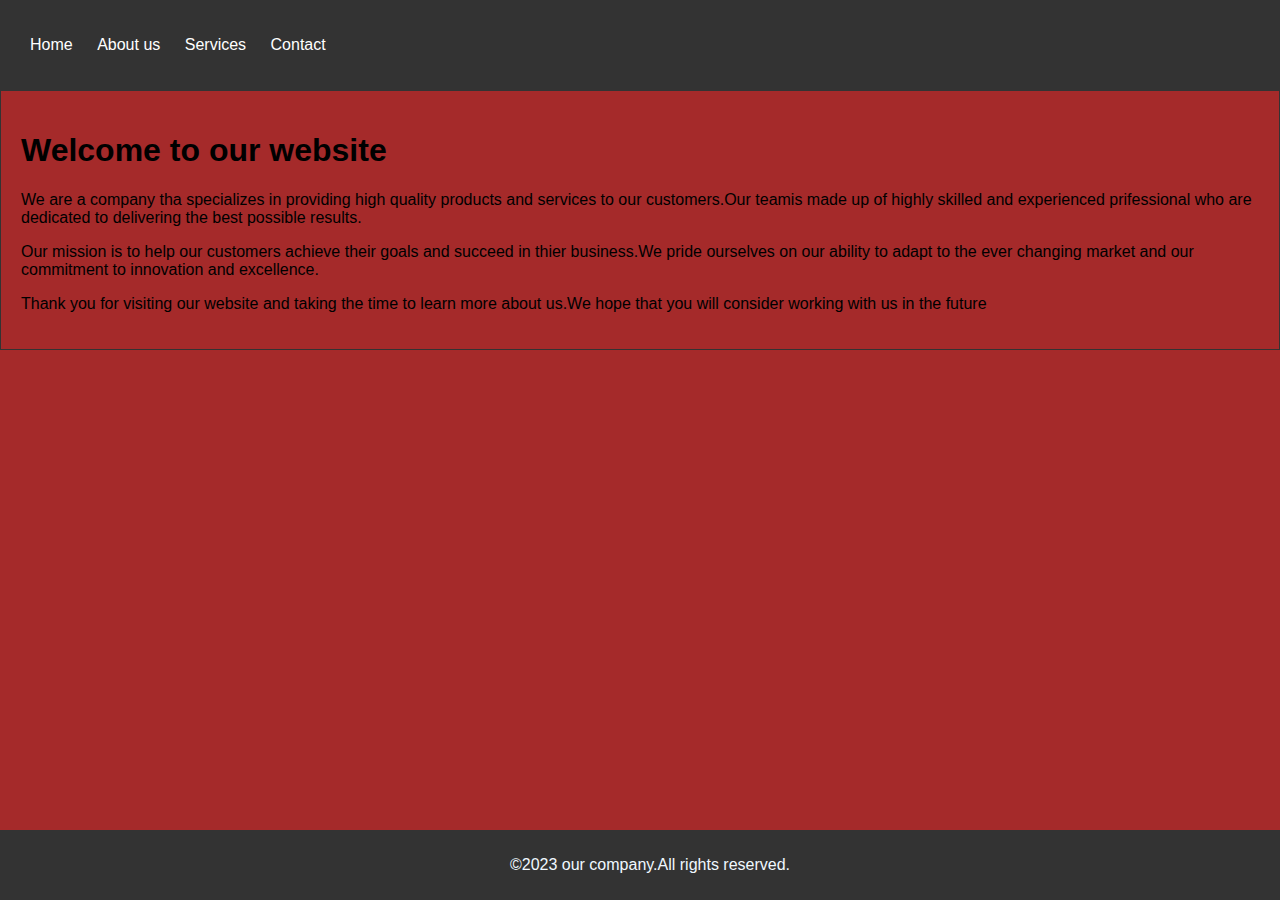
<file: about us.html>
<!DOCTYPE html>
<html lang="en">
<head>
    <meta charset="UTF-8">
    <meta name="viewport" content="width=device-width, initial-scale=1.0">
    <title>About us</title>
    <link rel ="stylesheet"href="style.css">

</head>
<body>
    <header>
        <nav>
            <ul>
                <li><a href="#">Home</a></li>
                <li><a href="#">About us</a></li>
                <li><a href="#">Services</a></li>
                <li><a href="#">Contact</a></li>
            </ul>
        </nav>
        </header>
        <section>
            <h1>Welcome to our website</h1>
            <p>We are a company tha specializes in providing high quality products and services to our customers.Our teamis made up of highly  skilled and experienced prifessional who are dedicated to delivering the best possible results.</p>
            <p>Our mission is to help our customers achieve their goals and succeed in thier business.We pride ourselves on our ability to adapt to the ever changing market and our commitment to innovation and excellence.</p>
            <p>Thank you for visiting our website and taking the time to learn more about us.We hope that you will consider working with us in the future</p>
        </section>
        <footer>
            <p>&copy;2023 our company.All rights reserved.</p>
        </footer>
        </body>
        </html>
</file>
<file: style.css>
/*style.css*/
body{
    font-family:Arial,sans-serif;
    background-color:#a52a2a;
    margin:0;
    padding:0;
}
header{
    background-color:#333;
    color:#f0ffff;
    padding:20px;
}
nav ul{
    list-style-type:none;
    padding:0;
}
nav ul li{
    display:inline;
    padding:10px;
}
nav ul li a{
    color:#fff;
    text-decoration:none;
    transition:color 0.3s;
}
nav ul li a:hover{
    color:#ddd;
}
main {
    display:grid;
    grid-template-columns:1fr 1fr;
    gap:20px;
    padding:20px;
}
section{
    border:1px solid #333;
    padding:20px;
}
.carsousel{
    display:grid;
    grid-template-columns:repeat(auto-fill,mimmax(200px));
    gap:10px;
}
.carousel figure{
    position:relative;
    overflow:hidden;
}
.carousel img{
    width:100%;
    height:auto;
}
.carousel figcaption{
    position:abolute;
    bottom:10px;
    left:10px;
    background-color:rgba(0,0,0,0.7);
    color:#ddd;
    padding:5px;
    transition:transform 0.3s;
}
.carousel figcaption:hover{
    transform:translateY(-10px);
}
footer{
    background-color:#333;
    color:#f0f8ff;
    text-align:center;
    padding:10px;
    position:fixed;
    width:100%;
    bottom:0;
}
</file>
